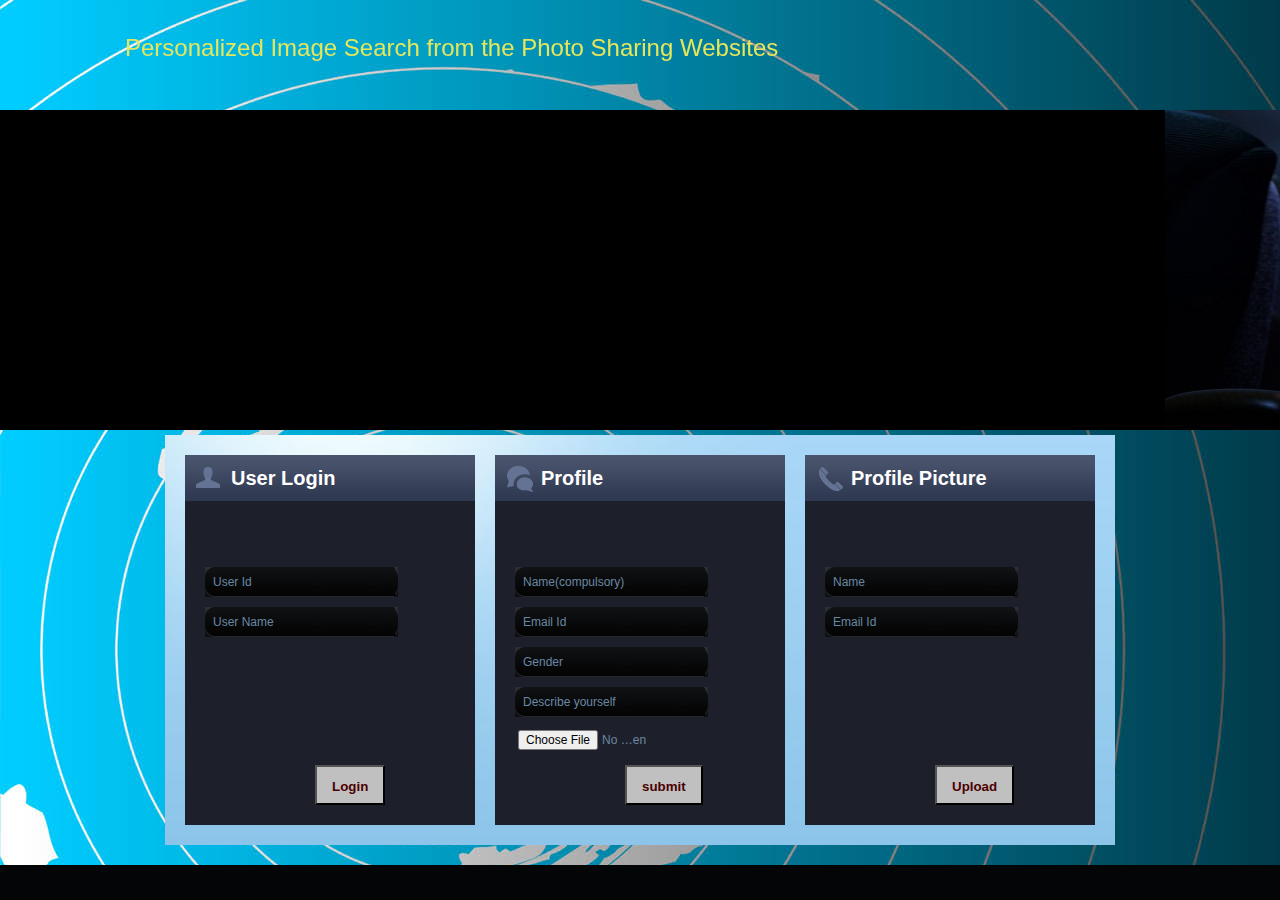
<file: index.html>
<!DOCTYPE html PUBLIC "-//W3C//DTD XHTML 1.0 Strict//EN" "http://www.w3.org/TR/xhtml1/DTD/xhtml1-strict.dtd">
<html xmlns="http://www.w3.org/1999/xhtml">
<head>
<meta http-equiv="Content-Type" content="text/html; charset=utf-8" />
<meta name="robots" content="index,follow" />
<meta name="keywords" content=" " />
<meta name="description" content=" " />
<title>Personalized Image Search </title>
<link type="text/css" href="css/style.css" rel="stylesheet" media="screen" />
<script type="text/javascript" src="js/jquery-1.4.2.min.js"></script>
<script type="text/javascript" src="js/common.js"></script>
<style type="text/css">
.btns1 {
	height:40px;
	position:absolute;
	left:130px;
	bottom:20px;
}
.btns1 button {
	display:inline-block;
	height:40px;
	line-height:40px;
	padding:0 15px;
	margin-right:6px;
	background:#C0C0C0;
	color:#4C0000;
	font-weight:bold
}
.search1 {
	width:183px;
	height:0px;
	padding:0px;
	float:left;
	margin-top:10px;
	background:url(../image/search_input_bg.png) no-repeat
}
.search1 input {
	width:134px;
	height:24px;
	padding:3px;
	border:0;
	background:none;
	color:#6a87a3;
	float:left;
}
.search1 button {
	width:30px;
	height:20px;
	border:0;
	background:none;
	float:left;
	text-indent:-9999px;
	overflow:hidden
}
</style>
<!--[if IE]>
<link type="text/css" href="css/ie.css" rel="stylesheet" media="screen" />
<![endif]-->
<!--[if IE 6]>
<script type="text/javascript" src="js/pngfix.js"></script>
<script type="text/javascript"> DD_belatedPNG.fix('img,#logo,.slide-menu');</script> 
<![endif]-->
<script type="text/javascript">
function validation(){
	var a = document.f1.name.value;
	var b = document.f1.email.value;
	var c = document.f1.gender.value;
	var d = document.f1.describe.value;
		
	if(a==""&&b==""&&c==""&&d==""&&e==""&&f==""){
		alert("Enter your details");
		document.f1.name.focus(); 
		return false;
	}
	if(a=="Name"){
		alert("Enter your Name");
		document.f1.name.focus();
		return false;
	}
	if(b=="Email Id"){
		alert("Enter your email id");
		document.f1.email.focus();
		return false;
	}
	if(b.indexOf("@",0)<0){
		alert("Please enter a valid e-mail address");
		document.f1.email.focus();
		return false;
	}
	if(b.indexOf(".",0)<0){
		alert("Please enter a valid e-mail address");
		document.f1.email.focus();
		return false;
	}
	if(c=="Gender"){
		alert("Enter your Gender");
		document.f1.gender.focus();
		return false;
	}
	if(d=="Describe yourself"){
		alert("Write your describe");
		document.f1.describe.focus();
		return false;
	}
		
}
function validation1(){
	var a = document.f2.name.value;
	var b = document.f2.email.value;

		
	if(a==""&&b==""){
		alert("Enter your details");
		document.f2.name.focus(); 
		return false;
	}
	if(b=="User Id"){
		alert("Enter your email id");
		document.f2.email.focus();
		return false;
	}
	if(b.indexOf("@",0)<0){
		alert("Please enter a valid e-mail address");
		document.f2.email.focus();
		return false;
	}
	if(b.indexOf(".",0)<0){
		alert("Please enter a valid e-mail address");
		document.f2.email.focus();
		return false;
	}
	if(a=="User Name"){
		alert("Enter your Name");
		document.f2.name.focus();
		return false;
	}

	
}
function validation2(){
	var a = document.f3.name.value;
	var b = document.f3.email.value;
	var c = document.f3.img.value;
		
	if(a==""&&b==""){
		alert("Enter your details");
		document.f3.name.focus(); 
		return false;
	}
	if(a=="Name"){
		alert("Enter your Name");
		document.f3.name.focus();
		return false;
	}
	if(b=="Email Id"){
		alert("Enter your email id");
		document.f3.email.focus();
		return false;
	}
	if(b.indexOf("@",0)<0){
		alert("Please enter a valid e-mail address");
		document.f3.email.focus();
		return false;
	}
	if(b.indexOf(".",0)<0){
		alert("Please enter a valid e-mail address");
		document.f3.email.focus();
		return false;
	}
	
	if(c==""){
		alert("Select the image");
		document.f3.img.focus();
		return false;
	}
	
}
</script>
</head>
<body>

 <!-- <div class="top-bar-wrap">
<div id="top-bar" class="mod-con">
    <div class="search">
      <input type="text" value="Search Keywords" name="" />
      <button type="submit" class="btn">OK</button>
    </div>
 
  </div>
<h1 id="logo"><a href="#"><img src="image/logo_en.png" alt="" /></a></h1>
</div>-->
 <div style="position:absolute; left:125px; top:30px">
	<marquee align="middle" behavior="alternate" direction="down" height="35" width="800">
  <p><font color="#E6E65C" size="+2">Personalized Image Search from the Photo Sharing Websites</font></p>
</marquee>
</div>
<div class="main-bg">
  <div id="home-page" class="main-wrap">
    <div id="header" class="mod-con"> 
      <!--<ul id="main-menu">
        <li><a class="cur" href="index.html"><strong>Home</strong></a></li>
        <li><a href="about.html"><strong>About</strong></a></li>
        <li><a href="upload1.jsp"><strong>Upload</strong></a></li>
        <li><a href="viewgallery.jsp"><strong>My Gallery</strong></a></li>
        <li><a href="contact.jsp"><strong>Contact</strong></a></li>
      </ul>-->
    </div>
    <marquee  scrollamount="14"  bgcolor="#" behavior="scroll" direction="left" >
<img src="image/banner1.jpg" alt="up-movie-slides"/>
<img src="image/banner2.jpg" alt="up-movie-slides"/>
<img src="image/banner3.jpg" alt="up-movie-slides"/>
<img src="image/banner4.jpg" alt="up-movie-slides"/>
</marquee>    
<div id="main" class="mod-con">
      <ul id="home-con" class="clearfix">
        <li class="about"> 
          <div class="title-nav"> 
            <h2>User Login</h2>
          </div>
          <div class="con"> 
            <form name="f2" action="userlogin.jsp" method="post" onsubmit="return validation1();">
              <br/>
              <br/>
              <div class="search"> 
                <input type="text" value="User Id" name="email" />
              </div>
              <div class="search"> 
                <input type="text" value="User Name" name="name" />
              </div>
              <div class="btns1"> 
                <button type="submit">Login</button>
              </div>
            </form>
          </div>
        </li>
        <li class="blog"> 
          <div class="title-nav"> 
            <h2>Profile</h2>
          </div>
          <div class="con"> 
            <form name="f1" action="insertprofile.jsp" method="post" onsubmit="return validation();">
              <br/>
              <br/>
              <div class="search"> 
                <input type="text" value="Name(compulsory)" name="name" />
              </div>
              <div class="search"> 
                <input type="text" value="Email Id" name="email" />
              </div>
              <div class="search"> 
                <input type="text" value="Gender" name="gender" />
              </div>
              <div class="search"> 
                <input type="text" value="Describe yourself" name="describe" />
              </div><form ENCTYPE="multipart/form-data" name="f3" action="imageupload.jsp"  method="post" onSubmit="return validation2();">
              <div class="search1"> 
                <input type="file" name="img" />
              </div>
              <div class="btns1"> 
                <button type="submit">submit</button>
              </div>
            </form>
          </div>

        </li>
        <li class="contact"> 
          <div class="title-nav"> 
            <h2>Profile Picture</h2>
          </div>
          <div class="con"> <br/>
            <br/>
              <div class="search"> 
                <input type="text" value="Name" name="name" />
              </div>
              <div class="search"> 
                <input type="text" value="Email Id" name="email" />
              </div>
              <div class="btns1"> 
                <button type="submit">Upload</button>
              </div>
            </form>
          </div>
        </li>
      </ul>
    </div>
  </div>
</div>


</body>
</html>
</file>
<file: css/ie.css>
.clearfix {
	zoom:1
}
</file>
<file: css/style.css>
@import 'reset.css';
body {
	font:400 12px/1.5 Verdana, Arial, Helvetica, sans-serif;
	color:#485766;
	background:#040507;
}
/*TopBar style*/
.top-bar-wrap {
	height:50px;
	background:url(../image/top_bg.png) repeat-x
}
#top-bar {
	height:100%;
}
#top-bar .links {
	float:left;
	margin-top:15px;
	font-size:11px;
}
#top-bar .rft {
	height:16px;
	float:right;
	margin-top:15px;
}
.rss, .facebook, .twitter {
	display:inline-block;
	width:16px;
	height:16px;
	margin-right:10px;
	vertical-align:middle;
	background:url(../image/rft_icons.png) no-repeat
}
.rss {
	background-position:0 0
}
.facebook {
	background-position:-16px 0
}
.twitter {
	background-position:-32px 0
}
#main .search {
	width:183px;
	height:20px;
	padding:5px;
	float:left;
	margin-top:10px;
	background:url(../image/search_input_bg.png) no-repeat
}
#top-bar .search {
	width:183px;
	height:20px;
	padding:5px;
	float:left;
	margin-top:10px;
	background:url(../image/search_input_bg.png) no-repeat
}
#main .search input {
	width:134px;
	height:14px;
	padding:3px;
	border:0;
	background:none;
	color:#6a87a3;
	float:left;
}
#top-bar .search input {
	width:134px;
	height:14px;
	padding:3px;
	border:0;
	background:none;
	color:#6a87a3;
	float:left
}
#top-bar .search button {
	width:30px;
	height:20px;
	border:0;
	background:none;
	float:right;
	text-indent:-9999px;
	overflow:hidden
}
#main .search button {
	width:30px;
	height:20px;
	border:0;
	background:none;
	float:left;
	text-indent:-9999px;
	overflow:hidden
}
/*Header style*/
#header {
	height:110px;
	position:relative
}
#logo {
	width:195px;
	height:60px;
	position:absolute;
	left:20px;
	top:27px;
}
#main-menu {
	height:37px;
	position:absolute;
	right:0;
	top:37px
}
#main-menu li {
	float:left;
	display:block;
	padding-right:8px;
}
#main-menu li a.cur, #main-menu li a.cur strong {
	background:url(../image/menu_bg.png) no-repeat
}
#main-menu li a {
	float:left;
	height:37px;
	line-height:37px;
	padding-left:17px;
	font-family:Arial, Helvetica, sans-serif;
	font-size:16px;
	color:#7a8090
}
#main-menu li a strong {
	float:left;
	height:37px;
	padding-right:17px;
	cursor:pointer
}
#main-menu li a.cur {
	background-position:0 0;
	color:#fff
}
#main-menu li a.cur strong {
	background-position:right 0;
}
#main-menu li a:hover {
	text-decoration:none;
	color:#fff
}
.main-bg {
	background:url(../image/body_bg.png) repeat 0 0
}
.main-wrap {
	background:url(../image/body_bg2.png) repeat-x;
	padding-bottom:20px;
}
.mod-con {
	width:950px;
	margin:0 auto
}
.slide-box {
	height:383px;
	position:relative
}
.slide-player {
	width:950px;
	height:340px;
	position:relative;
}
.slide-player li {
	width:930px;
	height:320px;
	position:absolute;
	background:#fff;
	padding:10px;
	left:0;
	top:0;
	display:none
}
.slide-player li.selected {
	display:block
}
.slide-menu {
	height:43px;
	background:url(../image/scroll_shadow.png) no-repeat 0 center;
	text-align:center;
}
.slide-menu a {
	display:inline-block;
	width:14px;
	height:14px;
	line-height:0;
	font-size:0;
	overflow:hidden;
	background:url(../image/scroll_btn.png) no-repeat 0 0;
	margin:8px 3px 0;
}
.slide-menu a.selected {
	background-position:right 0;
}
#main {
	background:url(../image/main_bg.png) repeat;
	padding:20px 0
}
#main .container {
	margin:0 20px;
	background:#fff
}
/*Homepage style*/

#home-page #home-con li {
	width:290px;
	height:370px;
	float:left;
	display:inline;
	margin-left:20px;
	background:#1d202a;
	position:relative
}
#home-page .title-nav {
	height:46px;
	line-height:46px;
	background:url(../image/title_nav_bg.png) repeat-x
}
#home-page .title-nav h2 {
	font-size:20px;
	padding-left:46px;
}
.title-nav h2 {
	height:100%;
	background:url(../image/title_icons.png) no-repeat;
	color:#fff;
	float:left
}
#home-page #home-con li.about h2 {
	background-position:0 0
}
#home-page #home-con li.blog h2 {
	background-position:0 -46px
}
#home-page #home-con li.contact h2 {
	background-position:0 -92px
}
#home-page #home-con .con {
	padding:20px;
}
#home-page #home-con .con h3 {
	font-size:18px;
	color:#fff;
	margin-top:15px;
}
#home-page #home-con .con p {
	font-size:14px;
}
#home-page #home-con .btns {
	height:40px;
	position:absolute;
	left:20px;
	bottom:20px;
}
#home-page #home-con .btns a {
	display:inline-block;
	height:40px;
	line-height:40px;
	padding:0 15px;
	margin-right:6px;
	background:#11719f;
	color:#fff;
	font-weight:bold
}
#home-page #home-con .contact .con p {
	height:30px;
	padding:0 0 25px 50px;
	font-size:12px;
	line-height:1.2;
	color:#6a7796
}
#home-page #home-con .contact .con p img {
	float:left;
	margin-left:-45px
}
#home-page #home-con .contact .con p strong {
	display:block;
	color:#fff
}
#home-page #home-con .contact .net-links {
	height:30px;
	padding:10px 20px 0
}
#home-page #home-con .contact .net-links img {
	margin:0 5px;
}
#sub-page .main-con {
	width:599px;
	float:left;
	padding:11px 22px;
}
#sub-page .main-con .title-nav {
	height:35px;
	line-height:35px;
	padding-bottom:1px;
	background:url(../image/dashes_h_bg.png) repeat-x 0 bottom;
	margin-bottom:20px
}
#sub-page .main-con .title-nav h2 {
	font-size:22px;
	padding-left:35px;
	color:#4d5467
}
/*Sidebar style*/

#sub-page .sidebar {
	width:267px;
	float:right;
	background:#eef0f5
}
#sub-page .sidebar .title-nav {
	height:48px;
	line-height:48px;
	background:#9097a9
}
#sub-page .sidebar .title-nav h2 {
	font-size:20px;
	padding-left:48px;
	background-position:0 -186px;
}
#sub-page .sidebar .con a:hover {
	color:#444d68;
}
#sub-page #get-touch .title-nav h2 {
	background-position:0 -419px
}
#sub-page #get-touch .con {
	padding:10px;
}
#sub-page #get-touch .con p {
	height:30px;
	padding:0 0 25px 50px;
	font-size:12px;
	line-height:1.2;
}
#sub-page #get-touch .con p img {
	float:left;
	margin-left:-45px
}
#sub-page #get-touch .info {
	display:block;
	margin-bottom:10px;
}
#sub-page #get-touch .con p strong {
	display:block;
	color:#444d68
}
#sub-page #welcome-guest .title-nav h2 {
	background-position:0 -138px;
}
#welcome-guest .con {
	padding:20px;
}
#welcome-guest .con p {
	margin-top:15px;
}
#site-navigation .con {
	padding:10px 10px 8px;
}
#site-navigation li {
	height:41px;
	padding-bottom:2px;
	font-size:14px;
	font-weight:bold
}
#site-navigation li a {
	display:block;
	height:41px;
	line-height:41px;
	text-indent:20px;
	background:#dce0e9 url(../image/nav_link_bg.png) no-repeat 95% 0;
	color:#747c93
}
#site-navigation li a:hover {
	background:#d0d4de url(../image/nav_link_bg.png) no-repeat 95% -41px;
	text-decoration:none
}
#categories .con, #blog-archives .con {
	padding:15px 20px
}
#categories li, #blog-archives li {
	height:26px;
	line-height:26px;
	font-size:14px;
	font-weight:bold
}
#categories li span, #blog-archives li span {
	float:right;
	color:#444d68;
}
#sub-page #network-connect .title-nav h2 {
	background-position:0 -234px
}
#sub-page #network-connect .con {
	height:30px;
	padding:20px 12px 40px;
}
#sub-page #network-connect .con img {
	margin:0 5px;
}
/*About Page style*/

#about-page h2 {
	background-position:0 -282px
}
#about-page p {
	margin-bottom:20px;
}
#about-page .pic {
	border:1px solid #ced1da;
	padding:4px;
	background:#eef0f5
}
/*Portfolio Page style*/
#portfolio-page .main-con {
	float:none;
	width:auto;
	padding:20px;
}
#portfolio-page .main-con .title-nav {
	height:32px;
	line-height:32px;
	background:none;
}
#portfolio-page .main-con .title-nav h2 {
	background-position:0 -352px;
}
#portfolio-page .btn-workcategory {
	float:right;
	height:32px;
	padding:0 15px;
	line-height:32px;
	background:#11719f;
	color:#fff;
	font-size:14px;
	font-weight:bold
}
#portfolio-page .btn-add {
	width:36px;
	height:32px;
	float:right;
	background:url(../image/btn_add.png) no-repeat;
	margin-left:10px;
	display:inline
}
#portfolio-page .portfolio-list {
	margin-left:-20px;
}
#portfolio-page .portfolio-list li {
	width:200px;
	height:196px;
	float:left;
	display:inline;
	margin-left:22px;
}
#portfolio-page .portfolio-list li img {
	padding:4px;
	border:1px solid #ced1da;
	background:#eef0f5
}
.pages-nav {
	height:35px;
	padding:10px 9px;
	border:1px solid #ced1da;
	background:#eef0f5;
	position:relative
}
.pages-nav a {
	display:inline-block;
	height:35px;
	line-height:35px;
	padding:0 10px;
	background:#4eabd7;
	color:#fff;
	font-weight:bold
}
.pages-nav a:hover {
	background:#11719f
}
.pages-nav a.previous {
	position:absolute;
	left:9px;
	top:10px
}
.pages-nav a.next {
	position:absolute;
	right:9px;
	top:10px
}
.pages-nav .pages {
	text-align:center
}
.pages-nav .pages a {
	margin-right:5px;
	padding:0 13px;
}
/*Blog Page style*/
#blog-page .main-con .title-nav {
	margin-bottom:0
}
#blog-page .main-con .title-nav h2 {
	background-position:0 -384px;
}
#blog-page .blog-list {
	margin-bottom:20px;
}
#blog-page .blog-list li {
	padding:20px 0;
	background:url(../image/dashes_h_bg.png) repeat-x 0 bottom
}
#blog-page .blog-list li h3 {
	font-family:Arial, Helvetica, sans-serif;
	font-size:26px;
	color:#1c8cb5
}
#blog-page .blog-list li .author {
	font-size:11px;
}
#blog-page .blog-list li .pic img {
	border:1px solid #ced1da;
	background:#eef0f5;
	padding:4px;
	margin:10px 0
}
#blog-page .blog-list li .con {
	margin-bottom:20px;
}
#blog-page .blog-list li .tags {
	float:left;
	line-height:40px;
	font-size:11px;
	font-weight:bold;
	background:url(../image/ico_tag.png) no-repeat 0 center;
	padding-left:30px;
}
#blog-page .blog-list li a {
	color:#1c8cb5
}
#blog-page .blog-list li .btn {
	height:40px;
	line-height:40px;
	display:inline-block;
	float:right;
	margin-left:10px;
	padding:0 10px;
	background:#11719f;
	color:#fff
}
#comment-list {
}
#comment-list h3, #leave-comment h3 {
	font-family:Arial, Helvetica, sans-serif;
	font-size:26px;
	color:#1c8cb5
}
#comment-list .comment-con {
	border:1px solid #ced1da;
	background:#eef0f5;
	padding:20px;
	margin-top:15px;
}
#comment-list .admin-post {
	background:#eef0f5 url(../image/bg_admin_post.png) no-repeat right 0
}
#comment-list .comment-con li {
	min-height:58px;
	height:auto;
	padding-left:80px;
}
#comment-list .comment-con li.line {
	min-height:31px;
	height:31px;
	background:url(../image/dashes_h_bg.png) repeat-x 0 center
}
#comment-list .comment-con .avatar {
	float:left;
	margin-left:-80px;
	padding:4px;
	background:#fff;
	border:1px solid #ced1da
}
#comment-list .comment-con .user {
	font-size:11px;
	margin-bottom:12px;
	color:#777d8a
}
#comment-list .comment-con .user a {
	color:#1c8cb5;
	font-weight:bold
}
#leave-comment {
	margin-top:20px;
	background:url(../image/dashes_h_bg.png) repeat-x 0 0;
	padding-top:10px;
}
#leave-comment .leave-form {
	margin-top:10px;
}
#leave-comment .leave-form p {
	margin-bottom:8px;
}
#leave-comment .leave-form .leave-info {
	width:270px;
	float:left
}
#leave-comment .leave-form .leave-message {
	width:310px;
	float:right
}
#leave-comment .leave-form label {
	font-size:11px;
	font-weight:bold;
	display:block;
	margin-bottom:4px;
}
#leave-comment .leave-form .input-wrap {
	display:block;
	border:1px solid #ced1da;
	background:#eef0f5;
	padding:5px;
}
#leave-comment .leave-form .flied {
	width:250px;
	height:14px;
	line-height:14px;
	padding:2px;
	border:0;
	background:none
}
#leave-comment .leave-form .textarea {
	width:290px;
	height:130px;
	line-height:14px;
	padding:2px;
	border:0;
	background:none
}
#leave-comment .leave-form .btn-nav {
	height:40px;
	font-size:11px;
}
#leave-comment .leave-form .submit {
	height:34px;
	float:right;
	padding:0 10px;
	background:#11719f;
	color:#fff;
	border:0;
	font-family:Arial, Helvetica, sans-serif;
	font-size:11px
}
/*Contact Page style*/
#contact-page h2 {
	background-position:0 -317px;
}
#contact-form {
	margin-top:30px;
	position:relative
}
#contact-form li {
	margin-bottom:10px;
}
#contact-form li.user-info {
	width:270px;
}
#contact-form li.map {
	width:305px;
	height:205px;
	position:absolute;
	top:0;
	left:293px;
}
#contact-form li.map img {
	border:1px solid #ced1da;
	padding:4px;
}
#contact-form li label {
	font-size:11px;
	font-weight:bold;
	display:block;
	margin-bottom:4px;
}
#contact-form li .input-wrap {
	display:block;
	border:1px solid #ced1da;
	background:#eef0f5;
	padding:10px;
}
#contact-form li .flied {
	width:250px;
	height:14px;
	line-height:14px;
	padding:2px;
	border:0;
	background:none
}
#contact-form li .textarea {
	width:570px;
	height:130px;
	line-height:14px;
	padding:2px;
	border:0;
	background:none;
	overflow:auto;
}
#contact-form li.btn-nav {
	height:40px;
	font-size:11px;
}
#contact-form li .submit {
	height:34px;
	float:right;
	padding:0 10px;
	background:#11719f;
	color:#fff;
	border:0;
	font-weight:bold;
	font-family:Arial, Helvetica, sans-serif;
	font-size:11px
}
/*SiteInfo style*/


.siteintro-wrap {
	background:#0f131f;
}
#siteintro {
	padding:25px 0
}
#siteintro .about-us {
	width:150px;
	float:left
}
#siteintro .categories {
	width:190px;
	float:left
}
#siteintro .gallery {
	width:300px;
	float:left;
}
#siteintro .twittwe-updates {
	width:306px;
	height:160px;
	float:right;
	background:url(../image/bird_bg.png) no-repeat
}
#siteintro dt {
	font-size:22px;
	font-weight:bold;
	color:#8c94ac;
	margin-bottom:15px;
}
#siteintro dd a {
	color:#606574
}
#siteintro dd a:hover {
	color:#b8e2f6
}
#siteintro .gallery dd {
	width:64px;
	height:61px;
	float:left;
}
#siteintro .gallery dd img {
	border:1px solid #252c3e;
	background:#191f2f;
	padding:4px;
}
#siteintro .twittwe-updates dd {
	padding:10px 10px 0 20px;
	color:#417893
}
#siteintro .twittwe-updates dd em {
	font-size:11px;
	color:#305465
}
#siteintro .twittwe-updates dd p {
	padding-bottom:10px;
}
#siteintro .twittwe-updates dd a {
	color:#b8e2f6
}
/*Footer Style*/
.footer-wrap {
	background:#040507;
	border-top:1px solid #181f31;
	margin-top:1px;
}
#footer {
	padding:20px 0 50px;
	font-size:10px;
	font-family:Verdana, Arial, Helvetica, sans-serif
}
#footer .copyright {
	float:left
}
#footer .links {
	float:right;
}
</file>
